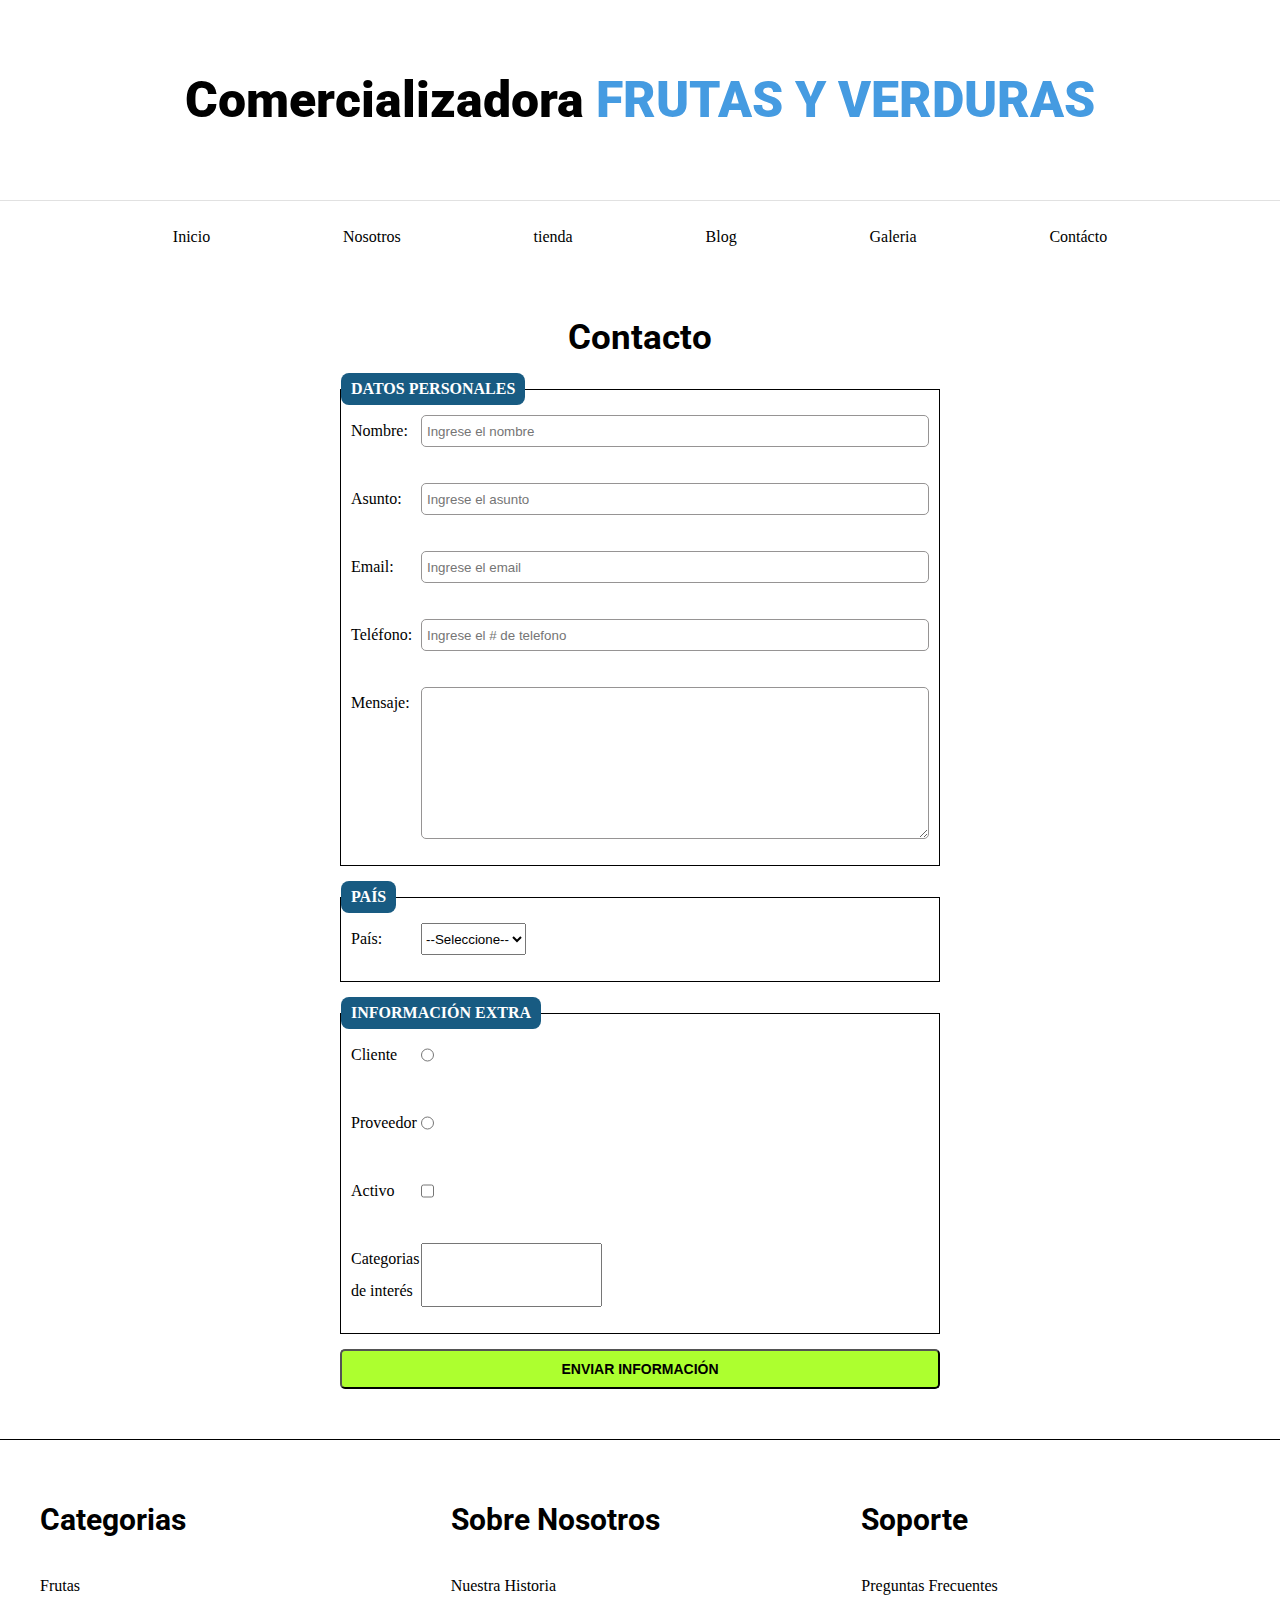
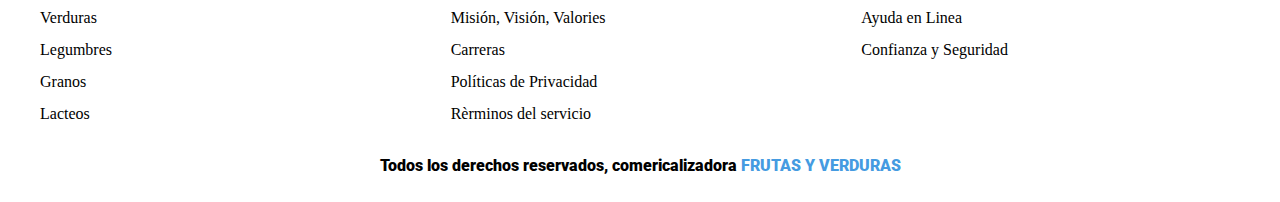
<file: contacto.html>
<!DOCTYPE html>
<html lang="en">
  <head>
    <meta charset="UTF-8" />
    <meta http-equiv="X-UA-Compatible" content="IE=edge" />
    <meta name="viewport" content="width=device-width, initial-scale=1.0" />
    <link rel="stylesheet" href="/css/style.css" />
    <link rel="preconnect" href="https://fonts.googleapis.com" />
    <link rel="preconnect" href="https://fonts.gstatic.com" crossorigin />
    <link
      href="https://fonts.googleapis.com/css2?family=Roboto:ital,wght@0,100;0,500;0,900;1,700&display=swap"
      rel="stylesheet"
    />
    <title>Tienda de Muebles</title>
  </head>
  <body>
      <header>
      <h1 class="title">Comercializadora <span>FRUTAS Y VERDURAS</span></h1>
    </header>

    <div class="contenedor-navegacion">
      <nav class="nav-principal contenedor">
        <a href="index.html">Inicio</a>
        <a href="nosotros.html">Nosotros</a>
        <a href="tiendab.html">tienda</a>
        <a href="blog.html">Blog</a>
        <a href="galeria.html">Galeria</a>
        <a href="contacto.html">Contácto</a>
      </nav>
    </div>

    <main class="contenido-principal contenedor">
      <h2>Contacto</h2>

      <div>
        <form action="" method="post" class="formulario">
          <fieldset>
            <legend>Datos personales</legend>

            <div class="campo">
              <label for="nombre">Nombre: </label>
              <input
                type="text"
                name=""
                id=""
                placeholder="Ingrese el nombre"
              />
            </div>

            <div class="campo">
              <label for="asunto">Asunto:</label>
              <input
                type="text"
                name=""
                id=""
                placeholder="Ingrese el asunto"
              />
            </div>

            <div class="campo">
              <label for="email">Email:</label>
              <input
                type="email"
                name=""
                id=""
                placeholder="Ingrese el email"
              />
            </div>

            <div class="campo">
              <label for="tel">Teléfono:</label>
              <input
                type="tel"
                name=""
                id=""
                placeholder="Ingrese el # de telefono"
              />
            </div>

            <div class="campo">
              <label for="mensaje">Mensaje:</label>
              <textarea name="" id="" cols="30" rows="10"></textarea>
            </div>
          </fieldset>

          <fieldset>
            <legend>País</legend>
            <div class="campo">
              <label for="pais">País:</label>
              <select name="" id="pais">
                <option value="">--Seleccione--</option>

                <option value="COL">Colombia</option>
                <option value="MX">México</option>
                <option value="CL">Chile</option>
                <option value="PR">Perú</option>
                <option value="AR">Argentina</option>
              </select>
            </div>
          </fieldset>

          <fieldset>
            <legend>Información extra</legend>
           
            <div class="campo">
              <label for="cliente">Cliente</label>
              <input  id="cliente" type="radio" name="tipo">
            </div>

            <div class="campo">
              <label for="proveedor">Proveedor</label>
              <input  id="proveedor" type="radio" name="tipo">
            </div>

             <div class="campo">
              <label for="proveedor">Activo</label>
              <input id="che" type="checkbox" name="tipo">
            </div>

             <div class="campo">
              <label for="categorias">Categorias de interés</label>
             <input list="categorias" name="categorias">
            
             <datalist id="categorias">
                <option value="Cocina" /> 
                <option value="Exterior" /> 
                <option value="Oficina" /> 
                <option value="Interior" /> 
                <option value="Alcoba" /> 
             </datalist>
            </div>

          </fieldset>

          <input type="submit" class="submit" value="Enviar Información">
        </form>
      </div>
    </main>

       <footer class="site-footer">
      <div class="grid-footer contenedor">

        <div>
          <h3>Categorias</h3>
          <nav class="footer-menu">
            <a href="#">Frutas</a>
            <a href="#">Verduras</a>
            <a href="#">Legumbres</a>
            <a href="#">Granos</a>
            <a href="#">Lacteos</a>
          </nav>
        </div>
        
        <div>
          <h3>Sobre Nosotros</h3>
          <nav class="footer-menu">
            <a href="#">Nuestra Historia</a>
            <a href="#">Misión, Visión, Valories</a>
            <a href="#">Carreras</a>
            <a href="#">Políticas de Privacidad</a>
            <a href="#">Rèrminos del servicio</a>
          </nav>
        </div>
        
        <div>
          <h3>Soporte</h3>
          <nav class="footer-menu">
            <a href="#">Preguntas Frecuentes</a>
            <a href="#">Ayuda en Linea</a>
            <a href="#">Confianza y Seguridad</a>
          </nav>
        </div>
      </div>

      <p class="copyright">Todos los derechos reservados, comericalizadora <span class="footer-span">FRUTAS Y VERDURAS</span></p>
    </footer>
  </body>
</html>
</file>
<file: css/style.css>
*{
    margin: 0;
    padding: 0;
    
}

body{
    font-family: 'Times New Roman', Times, serif;
    font-size: 16px;
    line-height: 2;
     
}
html{
    box-sizing: border-box;
}
*, *::before, *:after{
    box-sizing: inherit;
}

/* globales */

h1,
h2,
h3{
    font-family: 'Roboto', sans-serif;
     
}
h2{
    text-align: center;
    font-size: 35px;
}
p{
    text-align: justify;
}
a{ 
    text-decoration: none;
    color: black;
}

.contenedor{
    max-width: 1200px;
    margin: 0 auto;
}
img{
    max-width: 100%;

    display: block;
}
.fresas{
     
    height: 100;
    object-fit: cover;
}

.contenedor-navegacion{
    border-top: 1px solid #e1e1e1;
}
.contenedor-title{
    text-align: center;
     
    margin: 15px;
}

/* navegacion */
.title{
    margin-top: 50px;
    font-size: 50px;
    margin-bottom: 50px;
    text-align: center;
    font-weight: 900;
}
h1  span{
    color: rgb(69, 155, 225);
}
.nav-principal{
    /* border-color: black ;
    border-top-style: solid ;
    border-width: 1px; */

    padding: 20px 0;
    display: flex;
    justify-content: space-evenly;  
    transition: all 0.5s ease; 
}

.nav-principal a:hover{
    color: #037bc0;
     
}
.hero{
    background-image: url('https://www.nicepng.com/png/detail/97-970436_frutas-hortalizas-y-verduras-imagens-de-frutas-png.png');
    height: 350px;
    background-repeat: no-repeat;
    background-size: cover;
    background-position: center center;
}

.listado-categorias{
    display: grid;
    grid-template-columns: repeat(3, 1fr);
    gap:20px;
    
}
.listado-link a{
    text-align: center;
    font-weight: 500;
    display: block;
    font-size: 25px;
    padding: 15px;
    transition: all 0.5s ease ;
    
}
 
.listado-link a:hover{
    background-color: rgb(181, 181, 183);
    color: white;
    border-bottom-left-radius: 15px;
    border-bottom-right-radius: 15px;
}
 
 

.sobre-nosotros{
    margin-top: 15px;
    background-image: linear-gradient(to right, transparent 10%, rgb(248, 248, 248) 100%, rgb(255, 255, 255) 100%), url('https://img.freepik.com/foto-gratis/legumbres-frutas-pisos-cemento-negro_1150-20000.jpg?w=2000') ;
    padding: 10rem 0;
    background-position:left center;
    background-repeat: no-repeat;
    background-size: 50%, 120rem;
}

.contenido-nosotros{
    display: grid;
    grid-template-columns: 1fr 2fr;
     
     
}


.parrafo-nosotros{
    grid-column: 2/4;
    padding:0 30px ;
    text-align: justify;
}
.title-nosotros{
    text-align: left;
}

.sobre-nosotros-grid{
    display: grid;
    grid-template-columns: repeat(2, 1fr);
    column-gap: 4rem;
    
}
.texto-nosotros{
    grid-column: 2/3;
    color: white;
    text-align: justify;
}

 
/* 
listado de productos */


.contenido-principal{
    padding-top: 30px ;
     
}
.listado-productos {
    display: grid;
    grid-template-columns: repeat(6, 1fr);
    column-gap: 1px;
    row-gap: 2px;
}

 
.producto:nth-child(1) {
    height: 500px;
    object-fit: cover;
    grid-column-start:1;
    grid-column-end: 7;
    display: grid;
    grid-template-columns: 3fr 1fr;
    border: 1px solid rgb(218, 216, 216);
}

.producto:nth-child(1) img {
    height: 31.2rem;
    width: 100%;
    object-fit: cover;
}

.producto:nth-child(2) {
    grid-column-start: 1;
    grid-column-end: 4;
     
}

.producto:nth-child(2) img,
.producto:nth-child(3) img{
    height: 30rem;
    width: 100%;
    object-fit: cover;
    border: 1px solid rgb(242, 240, 240);
}

.producto:nth-child(3) {
    grid-column-start: 4;
    grid-column-end: 7;
    border: 1px solid rgb(218, 216, 216);
}



.producto:nth-child(4) {
    grid-column-start: 1;
    grid-column-end: 3;
    border: 1px solid rgb(218, 216, 216);
}
.producto:nth-child(5) {
     
    grid-column-start: 3;
    grid-column-end: 5;
    border: 1px solid rgb(218, 216, 216);
}

.producto:nth-child(5) img {
    height: 350px;
}
.producto:nth-child(4) img {
    height: 350px;
}

.producto:nth-child(6) {
    grid-column-start: 5;
    grid-column-end: 7;
    border: 1px solid rgb(218, 216, 216);
}



.producto{
    background-color: #037bc0;
}
.info-producto{
    padding: 0 50px ;
    text-align: center;
    color: white;
    margin-bottom: 15px;

}
.info-producto a{
    display: block;
    font-size: 14px;
    text-align: center;
    color: black;
    background-color: greenyellow;
    text-transform: uppercase;
    font-weight: 900;
    padding: 10px;
    border-radius: 5px;
    transition: all 0.5s ease;
}

.info-producto a:hover{
    background-color: rgb(215, 218, 215);
    font-size: 15px;
     
}
 
.precio {
    font-size: 35px;
}


/* site footer */

.site-footer h3{
    font-size: 30px;
    margin-bottom: 20px;
}
.site-footer{
    margin-top: 50px;
    padding-top: 50px;
    border-top: 1px solid black; 
}

.grid-footer{
    display: flex;
    gap: 2rem;
}
.grid-footer div {
    flex: 1;
}

.footer-menu a{
    display: block;
}
.footer-span{
    color: rgb(69, 155, 225);
}

.copyright{

    text-align: center;
    font-weight: 900;
    font-family: 'Roboto', sans-serif;
    margin: 20px 0;
}


/* info blog */

.contenedor-blog{
display: grid;
grid-template-columns: 2fr 1fr;
column-gap: 4rem;
}

.entrada{
    border-bottom: 1px solid rgb(213, 212, 212);
    padding-bottom: 4rem;
    margin-bottom: 2rem;
}

.entrada-meta{
    padding: 20px 0;
    display: flex;
    justify-content: space-between;
}
.entrada-meta span{
    color: #037bc0;
    text-transform: uppercase;
    font-weight: 900;
}


 
.entrada-blog a{
    max-width: 240px;
    display: block;
    font-size: 14px;
    text-align: center;
    color: black;
    background-color: greenyellow;
    text-transform: uppercase;
    font-weight: 900;
    padding: 10px;
    border-radius: 5px;
    transition: all 0.5s ease;
}

.entrada-blog a:hover {
    background-color: rgb(19, 251, 7);
    font-size: 18px;

}

.contenido-entrada-blog{
    width: 40rem;
    margin: auto;
}
.galeria{
    list-style: none;
    padding: 0;
    margin: 0;
    display: grid;
    grid-template-columns:repeat(3, 1fr);
    column-gap: 15px;

}

.galeria img {
    padding: 10px 0;
    width: 40rem;
    height: 20rem;
    object-fit: cover;
}

/* Formulario */
.formulario{
    width: 600px;
    max-width: 600px;
    margin: 0 auto;

}

.formulario fieldset{
    border: 1px solid black;
    margin-bottom: 15px;
}
.formulario legend {

    background-color: #185b82;
    color: white;
    border-radius: 8px;
    padding: 0px 10px;
    text-transform: uppercase;
    font-weight: 700;
}

.campo{
    display: flex;
    margin-bottom: 1rem;
    padding: 10px 10px;
}

.campo label {
    flex-basis: 70px;
}

.campo input[type="text"],  
input[type="email"], 
input[type="tel"], 
textarea{
    flex: 1;
    padding: 0 5px;
    border-radius: 5px;
    border: 1px solid rgb(150, 148, 148);
}
 
.campo datalist {
    border: 1px solid red;
}

.submit{
      width: 100%;
        display: block;
        font-size: 14px;
        text-align: center;
        color: black;
        background-color: greenyellow;
        text-transform: uppercase;
        font-weight: 900;
        padding: 10px;
        border-radius: 5px;
        transition: all 0.5s ease;
}

.submit:hover {
    background-color: rgb(19, 251, 7);
    font-size: 18px;

}
</file>
